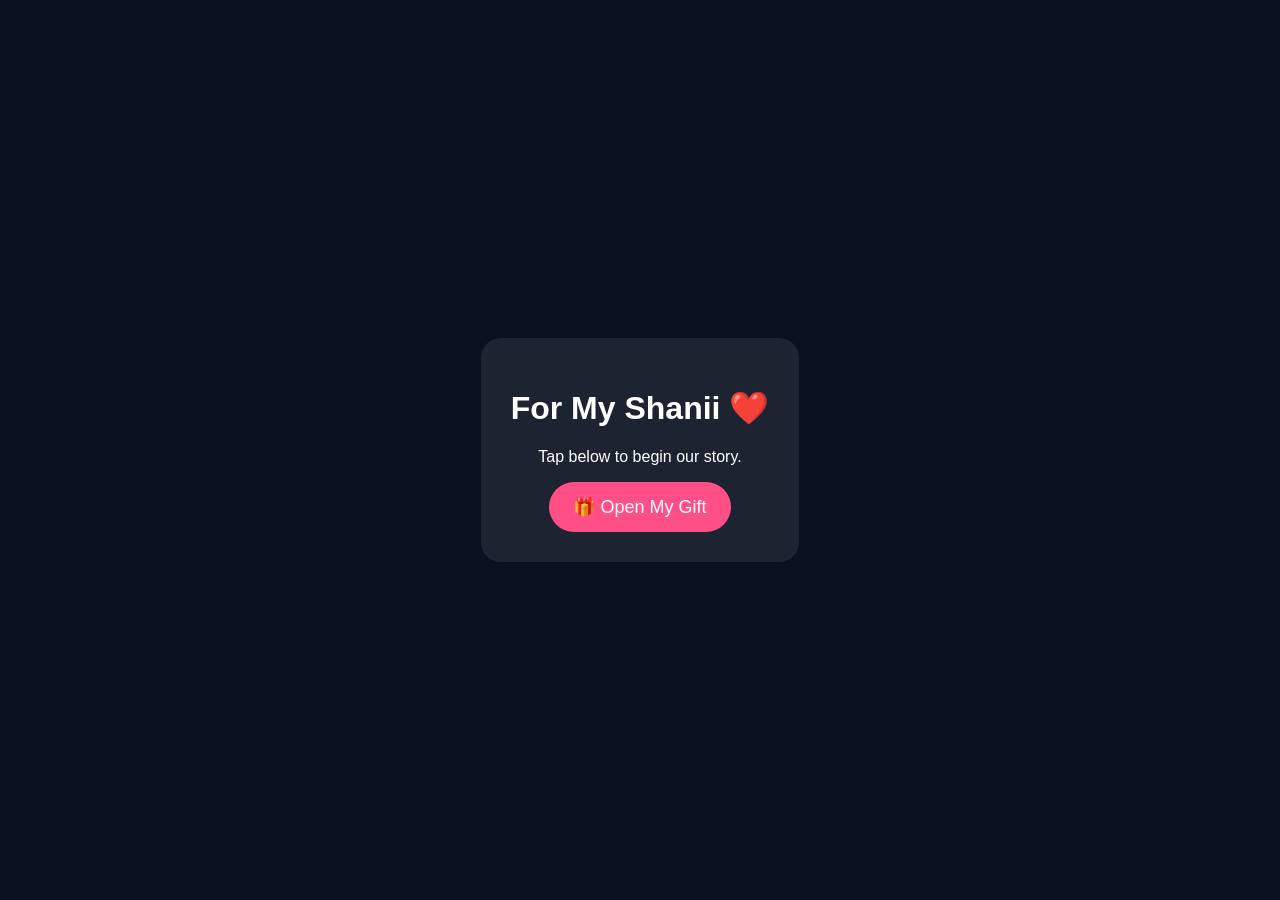
<file: index.html>
<!DOCTYPE html><html><head><meta charset='UTF-8'><meta name='viewport' content='width=device-width,initial-scale=1'><title>For My Shanii</title><link rel='stylesheet' href='style.css'></head><body><div class='center'><h1>For My Shanii ❤️</h1><p>Tap below to begin our story.</p><button onclick="location.href='flower.html'">🎁 Open My Gift</button></div></body></html>
</file>
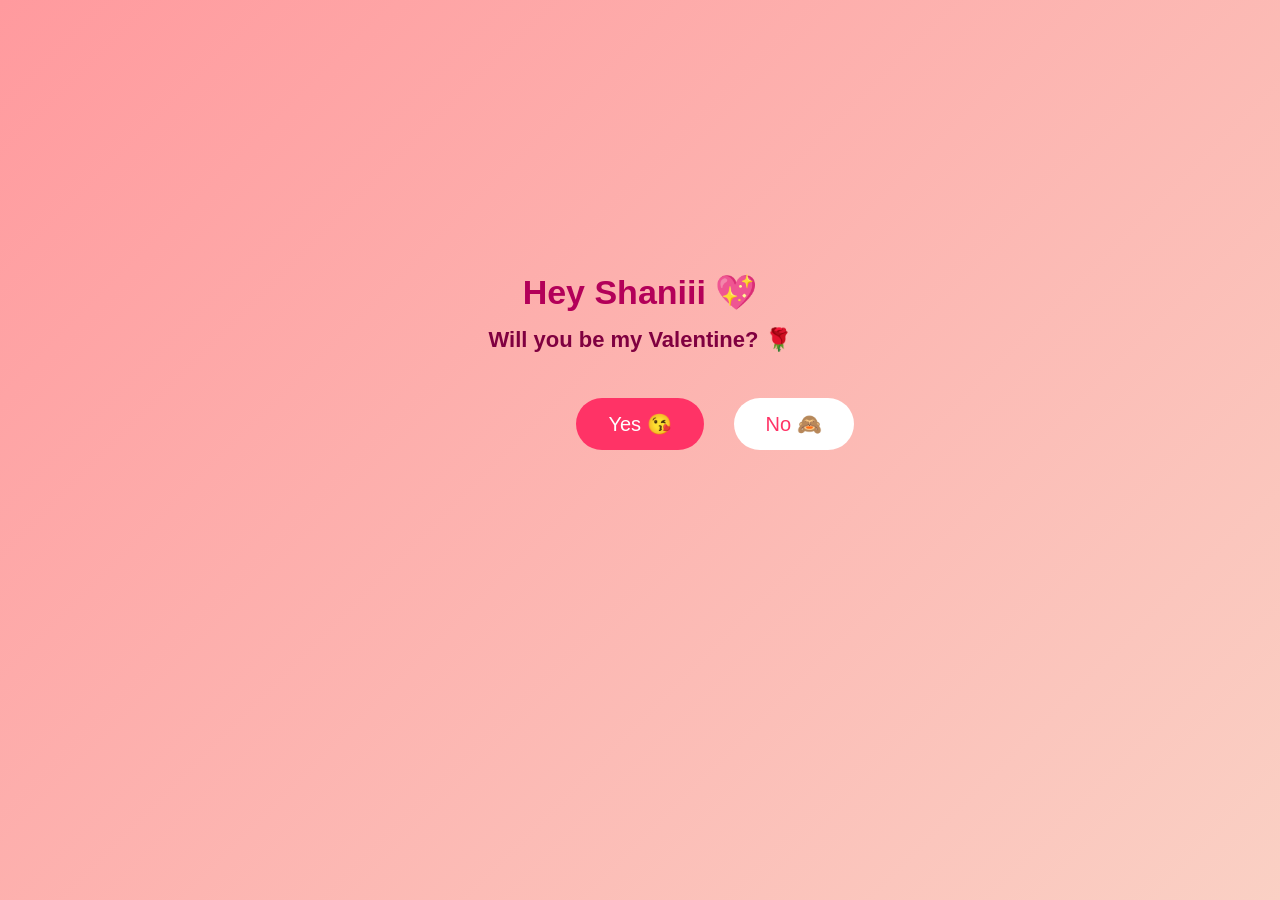
<file: Index.html>
<!DOCTYPE html>
<html lang="en">
<head>
  <meta charset="UTF-8" />
  <meta name="viewport" content="width=device-width, initial-scale=1.0" />
  <title>For Shaniii 💖</title>

  <style>
    * {
      margin: 0;
      padding: 0;
      box-sizing: border-box;
    }

    body {
      height: 100vh;
      width: 100vw;
      overflow: hidden;
      font-family: Arial, sans-serif;
      background: linear-gradient(135deg, #ff9a9e, #fad0c4);
    }

    .screen {
      height: 100vh;
      display: flex;
      flex-direction: column;
      justify-content: center;
      align-items: center;
      text-align: center;
    }

    h1 {
      font-size: 34px;
      color: #b30059;
    }

    h2 {
      font-size: 22px;
      margin: 15px 0 30px;
      color: #800040;
    }

    .buttons {
      position: relative;
      width: 100vw;
      height: 220px;
    }

    button {
      font-size: 20px;
      padding: 14px 32px;
      margin: 15px;
      border-radius: 40px;
      border: none;
      cursor: pointer;
    }

    #yes {
      background-color: #ff3366;
      color: white;
      z-index: 2;
    }

    #no {
      background-color: white;
      color: #ff3366;
      position: absolute;
    }

    #msg {
      margin-top: 25px;
      font-size: 22px;
      color: #b30059;
      padding: 0 20px;
    }

    @keyframes heartbeat {
      0% { transform: scale(1); }
      25% { transform: scale(1.1); }
      40% { transform: scale(1); }
      60% { transform: scale(1.15); }
      100% { transform: scale(1); }
    }

    .glow {
      animation: glow 2s infinite alternate;
    }

    @keyframes glow {
      from { box-shadow: 0 0 25px #ff4d88 inset; }
      to { box-shadow: 0 0 70px #ff99cc inset; }
    }

    @keyframes floatUp {
      from { transform: translateY(0); opacity: 1; }
      to { transform: translateY(-120vh); opacity: 0; }
    }
  </style>
</head>

<body>
  <div class="screen">
    <h1>Hey Shaniii 💖</h1>
    <h2>Will you be my Valentine? 🌹</h2>

    <div class="buttons">
      <button id="yes">Yes 😘</button>
      <button id="no">No 🙈</button>
    </div>

    <p id="msg"></p>
  </div>

  <audio id="music">
    <source src="https://www.soundhelix.com/examples/mp3/SoundHelix-Song-1.mp3" />
  </audio>

  <script>
    const yes = document.getElementById("yes");
    const no = document.getElementById("no");
    const msg = document.getElementById("msg");
    const music = document.getElementById("music");

    let locked = false;

    yes.onclick = () => {
      if (locked) return;
      yes.style.animation = "heartbeat 1s";
      document.body.classList.add("glow");
      msg.innerHTML = "Shaniii 💖<br>My Valentine. Always. 😘";
      music.play();
      hearts();
    };

    no.ontouchstart = no.onmouseover = () => {
      locked = true;
      no.style.left = Math.random() * 80 + "vw";
      no.style.top = Math.random() * 60 + "vh";
      setTimeout(() => locked = false, 300);
    };

    function hearts() {
      for (let i = 0; i < 30; i++) {
        const h = document.createElement("div");
        h.textContent = "💖";
        h.style.position = "absolute";
        h.style.left = Math.random() * 100 + "vw";
        h.style.top = "100vh";
        h.style.fontSize = "24px";
        h.style.animation = "floatUp 4s linear";
        document.body.appendChild(h);
        setTimeout(() => h.remove(), 4000);
      }
    }
  </script>
</body>
</html>
</file>
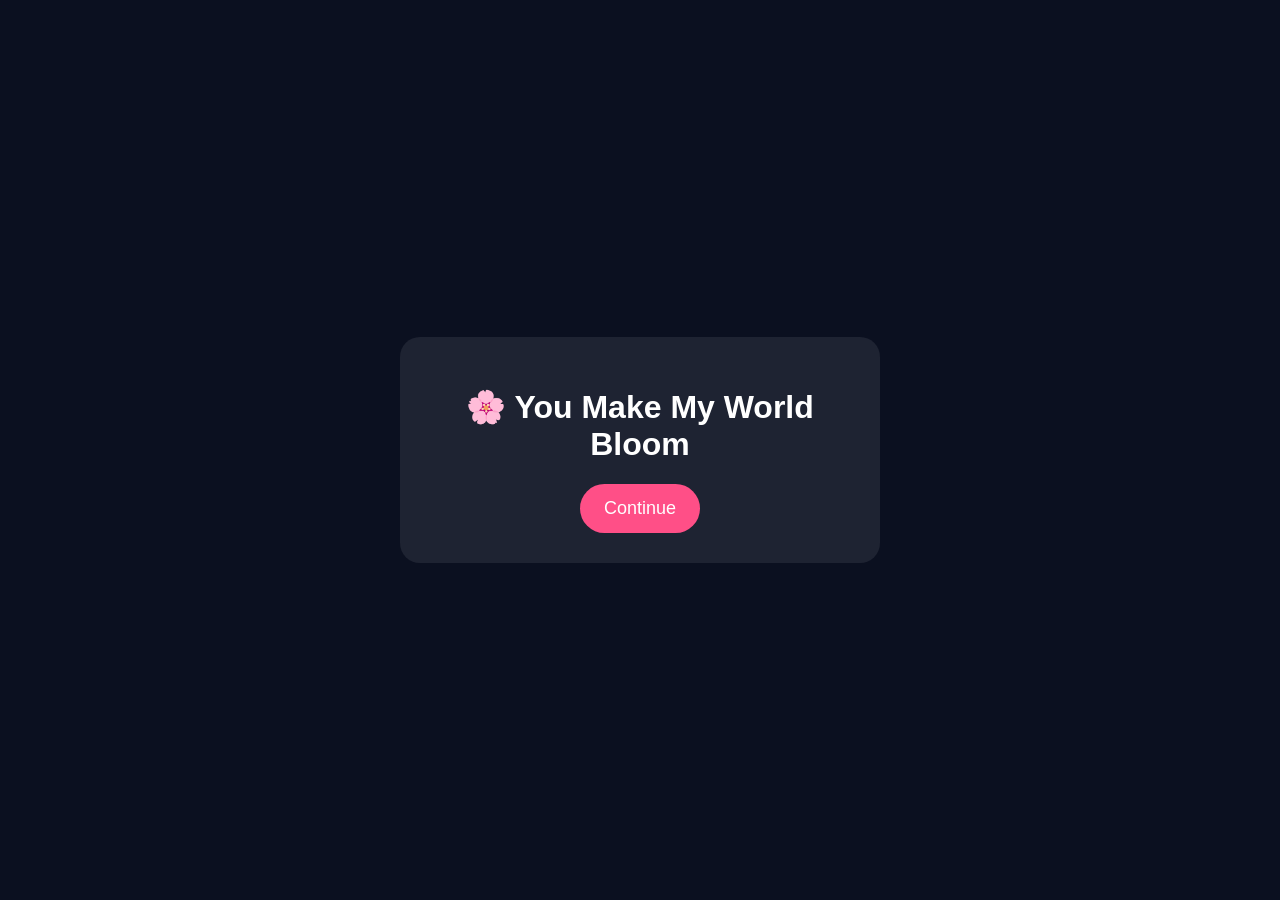
<file: flower.html>
<!DOCTYPE html><html><head><meta charset='UTF-8'><link rel='stylesheet' href='style.css'></head><body><div class='center'><h1>🌸 You Make My World Bloom</h1><button onclick="location.href='gallery.html'">Continue</button></div></body></html>
</file>
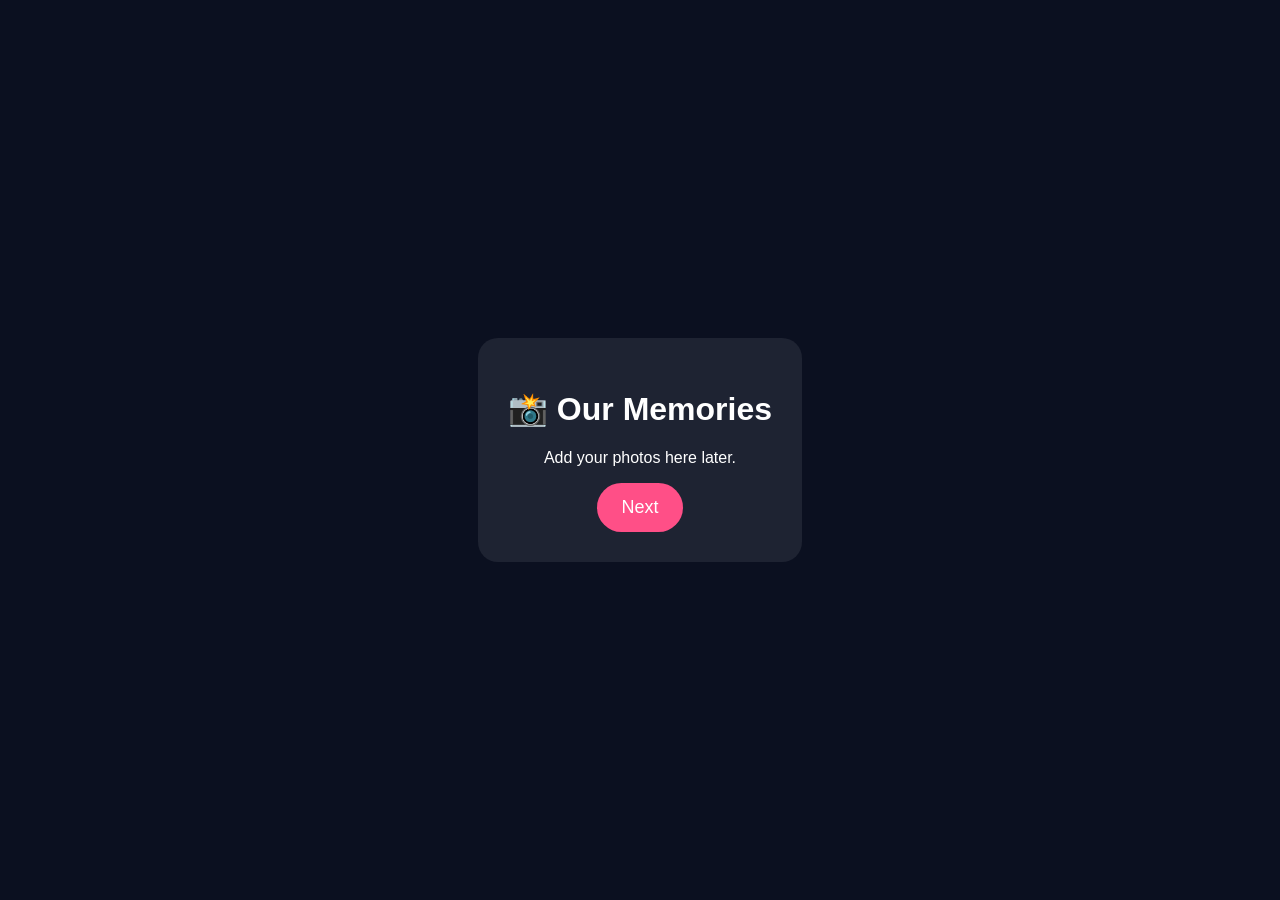
<file: gallery.html>
<!DOCTYPE html><html><head><meta charset='UTF-8'><link rel='stylesheet' href='style.css'></head><body><div class='center'><h1>📸 Our Memories</h1><p>Add your photos here later.</p><button onclick="location.href='letter.html'">Next</button></div></body></html>
</file>
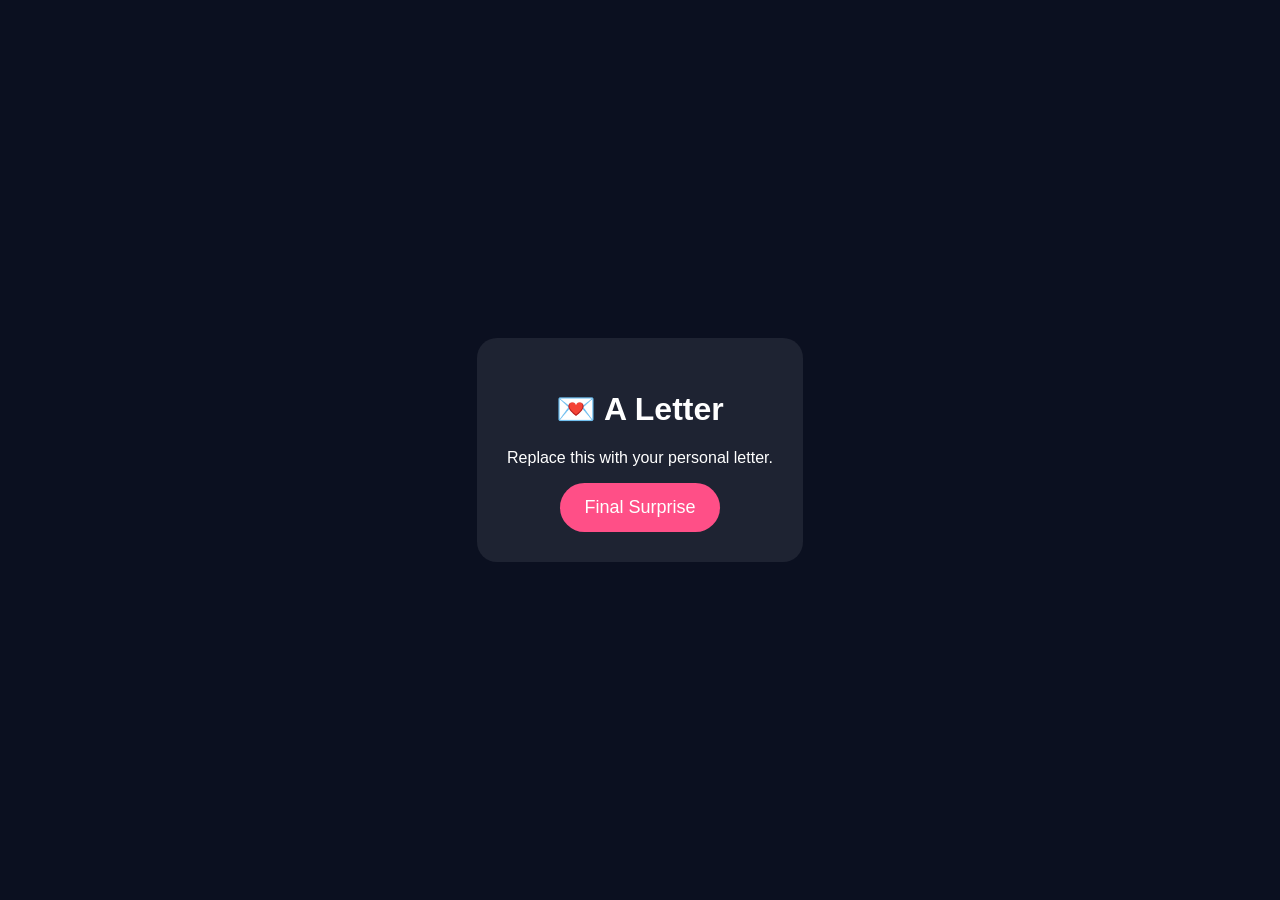
<file: letter.html>
<!DOCTYPE html><html><head><meta charset='UTF-8'><link rel='stylesheet' href='style.css'></head><body><div class='center'><h1>💌 A Letter</h1><p>Replace this with your personal letter.</p><button onclick="location.href='final.html'">Final Surprise</button></div></body></html>
</file>
<file: style.css>
body{margin:0;background:#0b1020;color:#fff;font-family:Arial,sans-serif;display:flex;justify-content:center;align-items:center;height:100vh;text-align:center}.center{padding:30px;background:rgba(255,255,255,.08);border-radius:20px;max-width:420px}button{padding:14px 24px;border:none;border-radius:30px;background:#ff4f87;color:#fff;font-size:18px;cursor:pointer}
</file>
